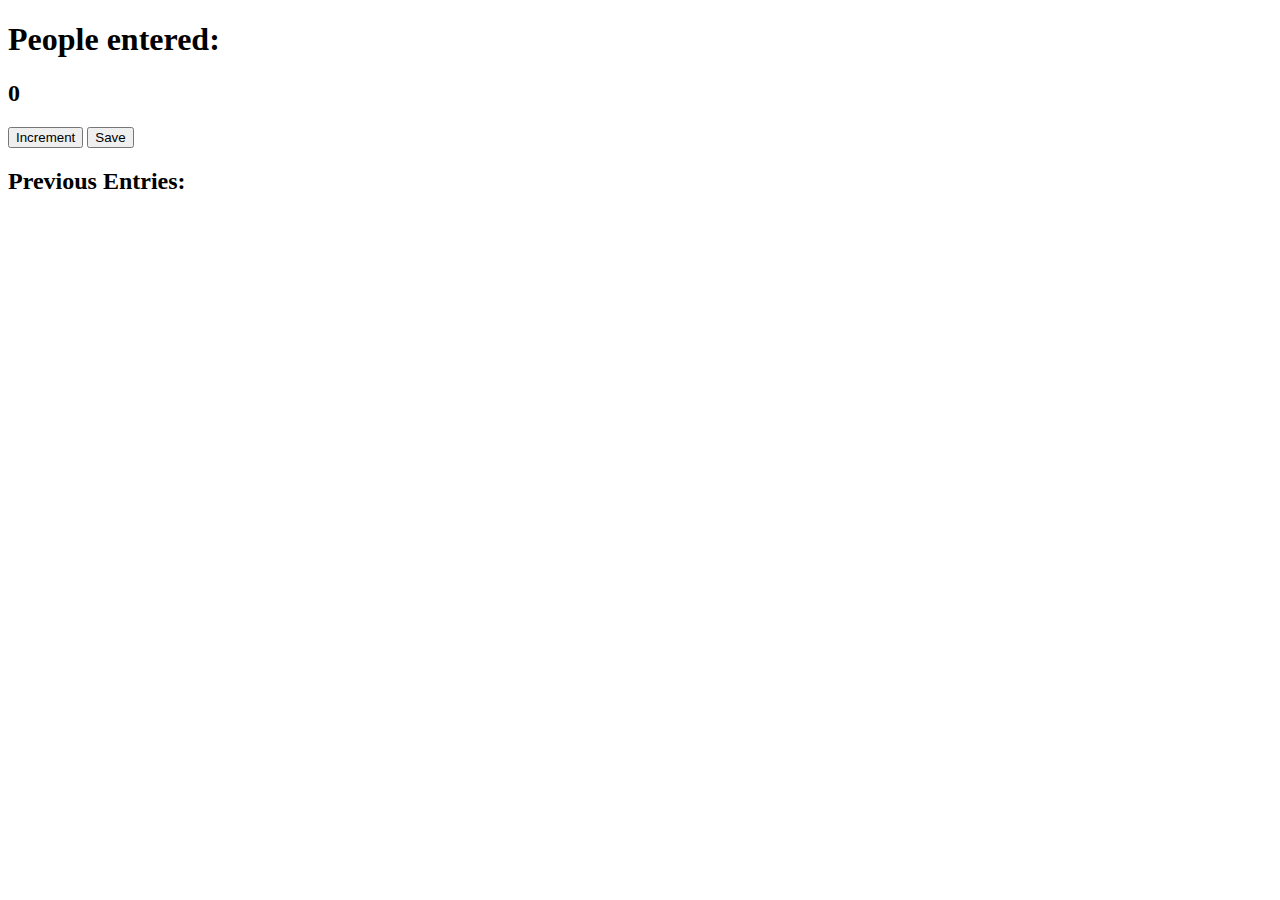
<file: jsBasics/freeCodeCamp/counter.html>
<!DOCTYPE html>
<html lang="en">
<head>
    <meta charset="UTF-8">
    <meta http-equiv="X-UA-Compatible" content="IE=edge">
    <meta name="viewport" content="width=device-width, initial-scale=1.0">
    <title>Document</title>
</head>
<body>
    <h1>People entered: </h1>
    <h2 id="count-el">0</h2>
    <button id="increment-btn" onclick="increment()">Increment</button>
    <button id="save-btn" onclick="save()">Save</button>
    <h2 id="save-el">Previous Entries: </h2>
    <script src="counter.js"></script>
</body>
</html>
</file>
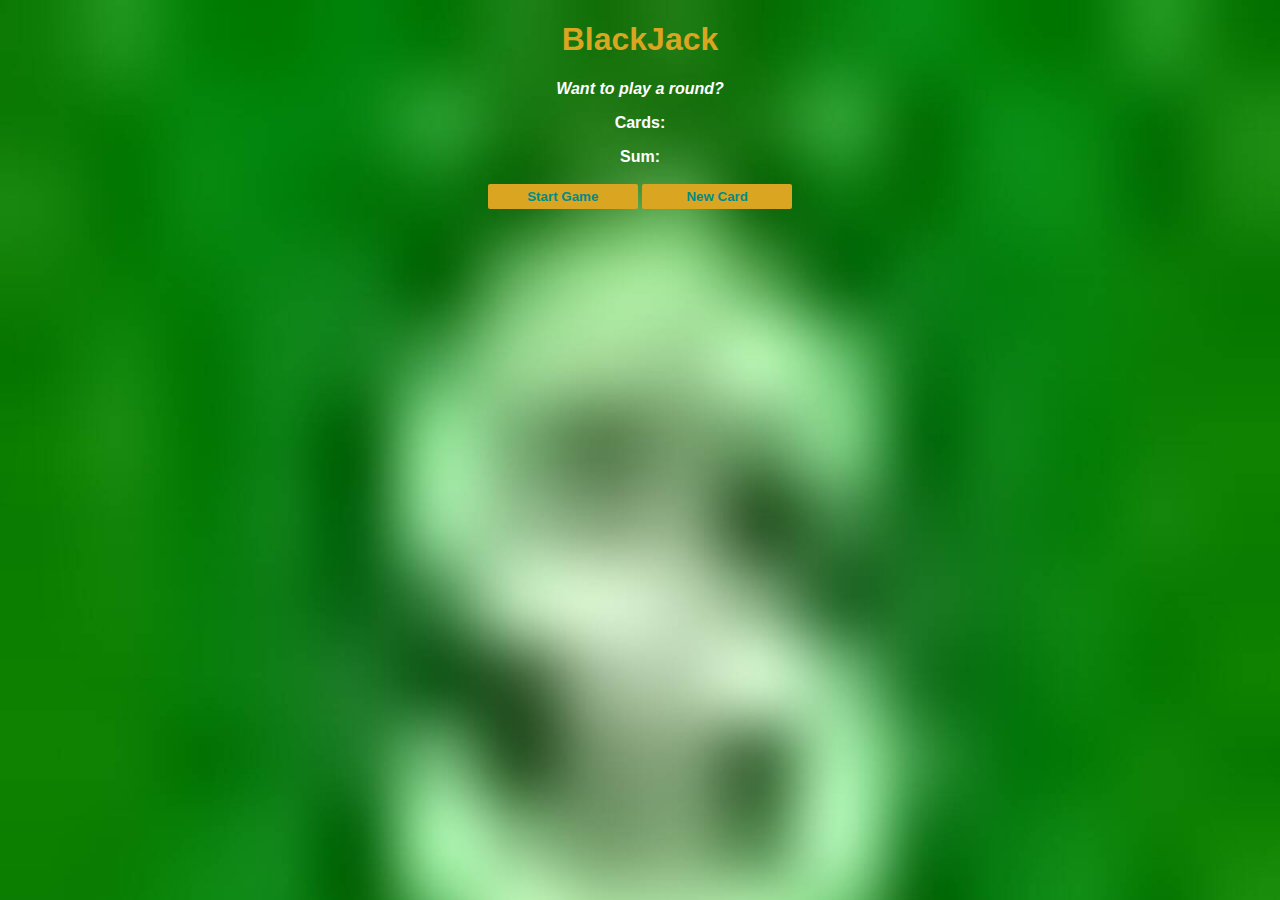
<file: jsBasics/freeCodeCamp/blackJack/blackJack.html>
<!DOCTYPE html>
<html lang="en">
<head>
    <meta charset="UTF-8">
    <meta http-equiv="X-UA-Compatible" content="IE=edge">
    <meta name="viewport" content="width=device-width, initial-scale=1.0">
    <title>Black Jack</title>
    <link rel="stylesheet" href="blackJack.css">
</head>
<body>
    <h1>BlackJack</h1>
    <p id="message-el">Want to play a round?</p>
    <p id="cards-el">Cards:</p>
    <p id="sum-el">Sum:</p>
    <button onclick="startGame()">Start Game</button>
    <button onclick="newCard()">New Card</button>

    <script src="blackJack.js"></script>
</body>
</html>
</file>
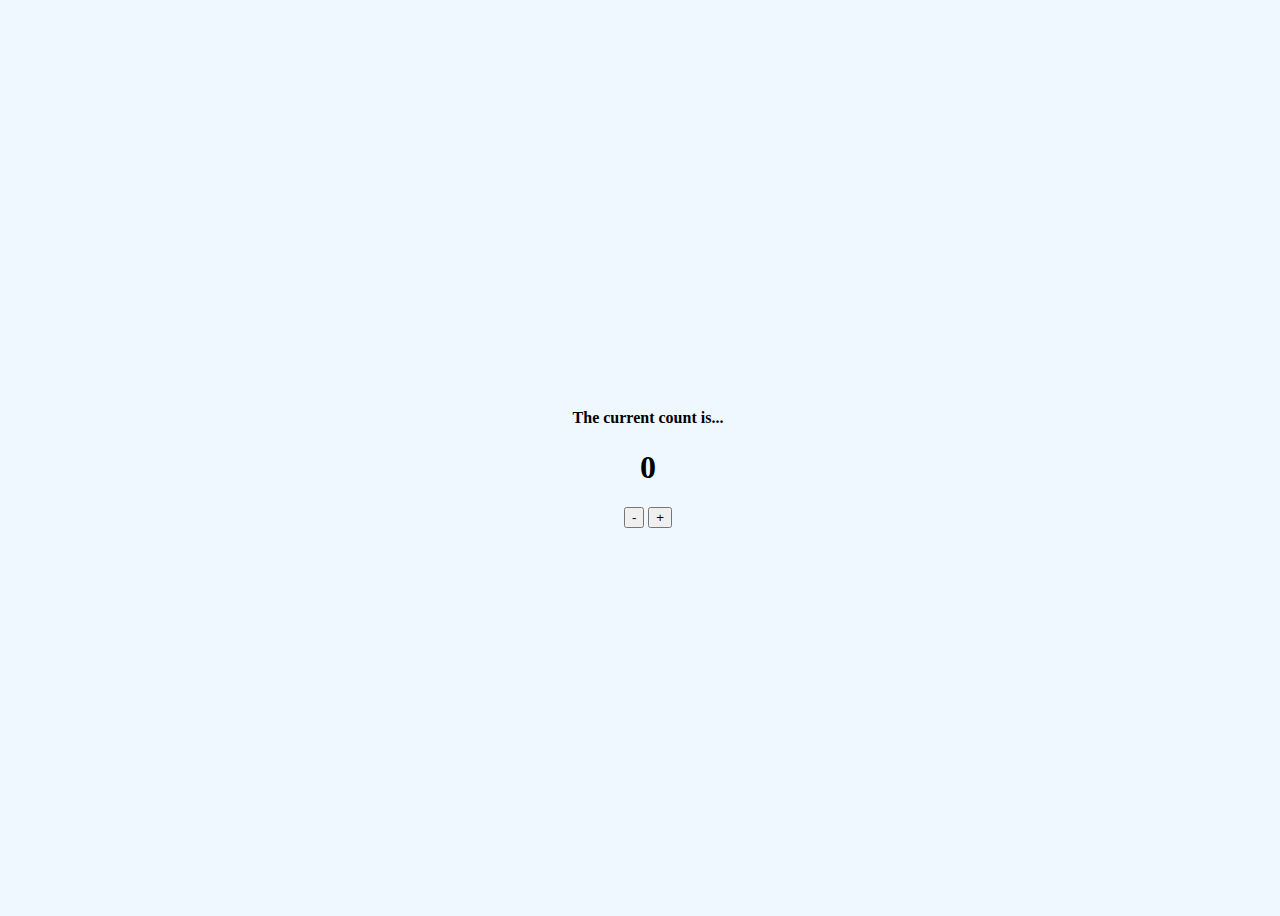
<file: jsBasics/freeCodeCamp/number/counter.html>
<!DOCTYPE html>
<html lang="en">
<head>
    <meta charset="UTF-8">
    <meta http-equiv="X-UA-Compatible" content="IE=edge">
    <meta name="viewport" content="width=device-width, initial-scale=1.0">
    <link rel="stylesheet" href="counter.css">
    <title>Document</title>
</head>
<body>
        <div>
            <h4>The current count is...</h4>
            <h1 id="count">0</h1>
            <button id="sub">-</button>
            <button id="add">+</button>
        </div>
        <script src="counter.js"></script>
</body>
</html>
</file>
<file: jsBasics/freeCodeCamp/blackJack/blackJack.css>
body {
    font-family: 'Trebuchet MS', 'Lucida Sans Unicode', 'Lucida Grande', 'Lucida Sans', Arial, sans-serif;
    background-image: url("images/icon1.jpg");
    background-size: cover;
    text-align: center;
    color: white;
    font-weight: bold;
}

h1 {
    color: goldenrod;
}

#message-el {
    font-style: italic;

}

button {
    color: darkcyan;
    width: 150px;
    background: goldenrod;
    padding-top: 5px;
    padding-bottom: 5px;
    font-weight: bold;
    border: none;
    border-radius: 2px;
    margin-bottom: 2px;
    margin-top: 2px;
}
</file>
<file: jsBasics/freeCodeCamp/number/counter.css>
body {
    width: 100vw;
    height: 100vh;
    background-color: aliceblue;
    display: flex;
    align-items: center;
    justify-content: center;
    text-align: center;
}
</file>
